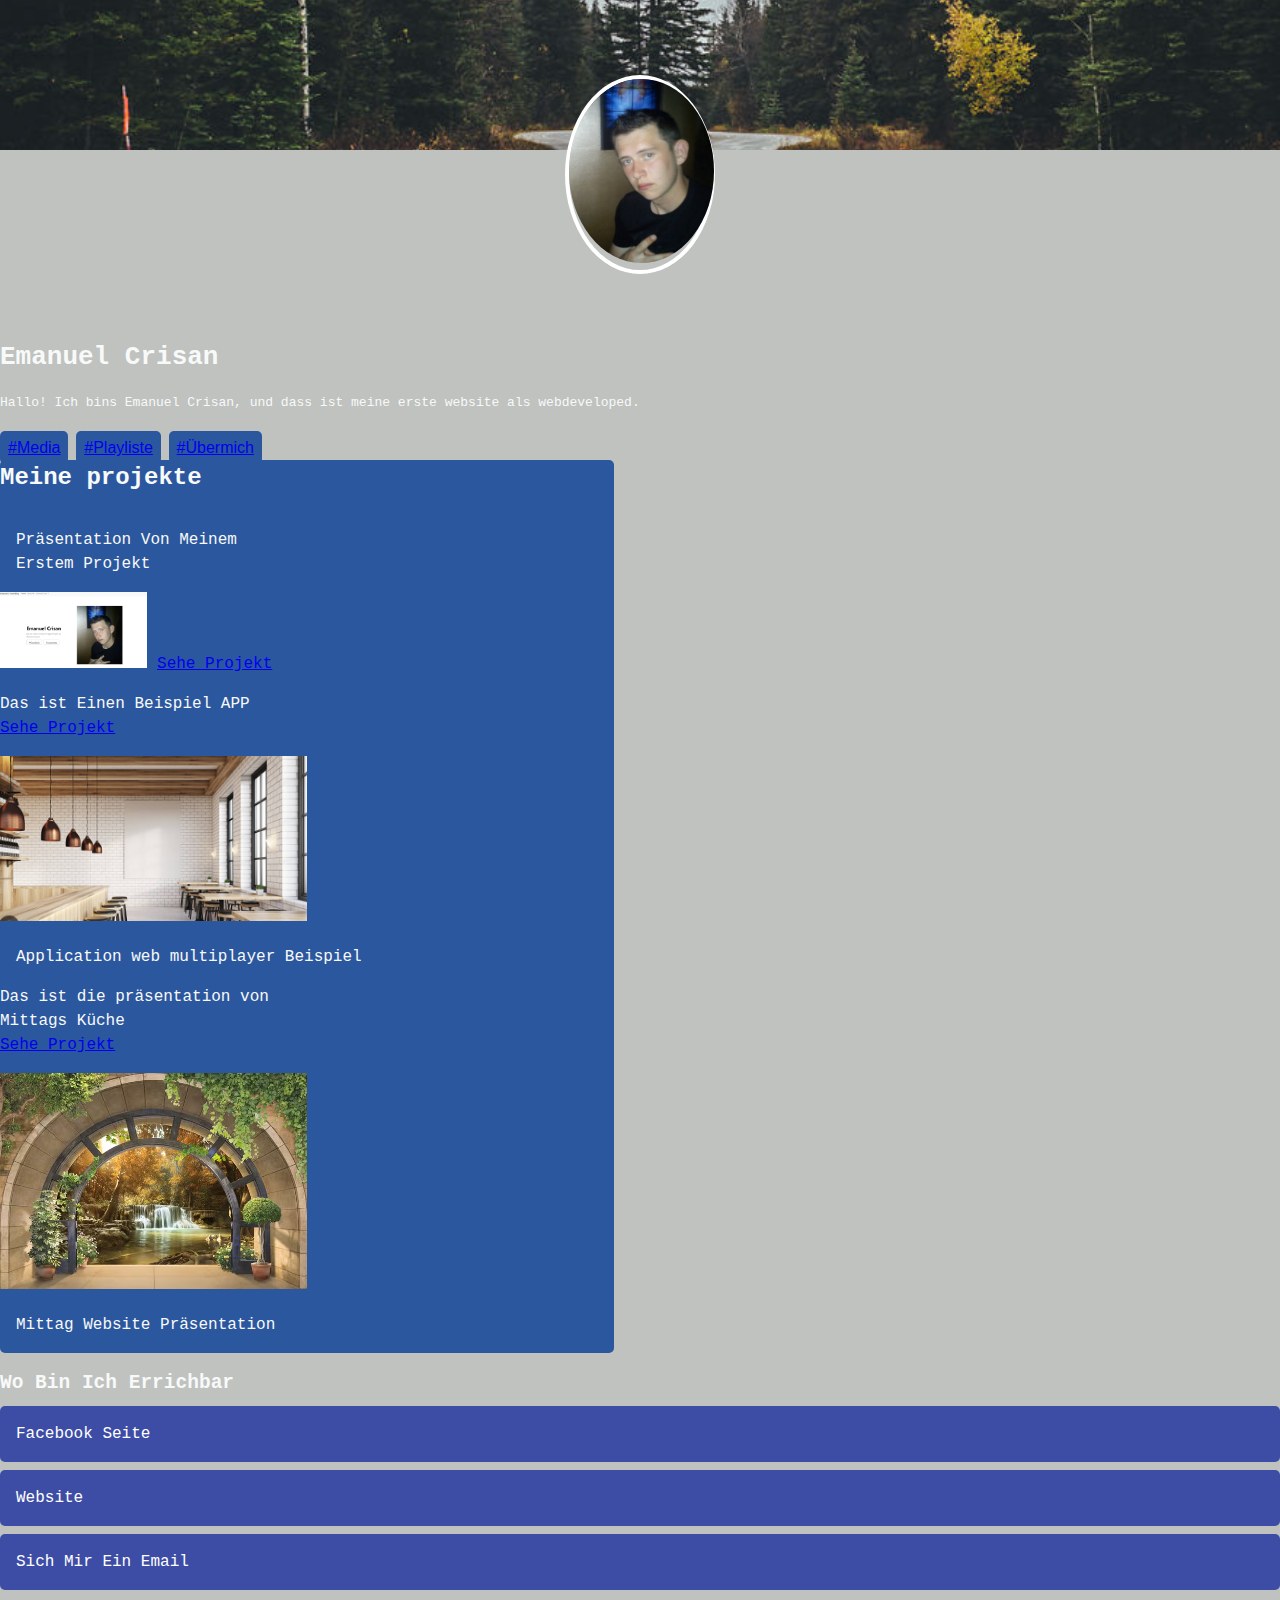
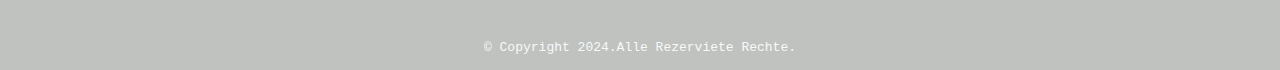
<file: index.html>
<!DOCTYPE html>
<html lang="de">
    <head>
        <meta charset="UTF-8">
        <meta name="viewport" cotent="width=device-width, initial">
        <title>Emanuel Crisan - Web Developer</title>
        <link rel="stylesheet" href="styles.css"> 
  </head>
  <body>
         <header></header>
          <main>
               <div class="page-container">
                    <!--Start Projekt Saction-->
                 <section class="profile">
                 <section class="profile-image">
                    <img src="./images/profile.jpg" alt="Meine Hintergrund Bild">
                 </div>
                 <div class ="profile-details">
                    <h1>Emanuel Crisan</h1> 
                    <p>Hallo! Ich bins  Emanuel Crisan,
                    und dass ist meine erste website als webdeveloped.
                    </p>  
                 </div>
                 <div class="tags">
                    <span><a href="#">#Media</a></span>
                    <span><a href="#">#Playliste</a></span>
                    <span><a href="#">#Übermich</a></span>
                    <background-color: #3d64a6;>
               </div>
                 </section>
                 <!--Ende Projekt Saction-->

                 <!--Start Projekt Saction-->

                 <!--Ende Projekt Saction-->
                 <section class="Projekt">
                    <h2 class="section-titel">
                         Meine projekte
                    </h2>
                   <div class="Projekt-conteiner">
                       <div class="Projekt"
                       <div class="projket detalies">
                         <link src="https://github.com/Emanuelo77/Emanuel-Reisefoto-blog.git" alt="Meine Anfangs Projekt".>
                            <p class="projekt-titel">Präsentation Von Meinem Erstem Projekt</p>
                           <img src="./images/Travelporjekt.jpg.png">  
                          <a href="#" target="_blank" class="btn-outline">
                                Sehe Projekt
                         </a>
                         </div>
                      
                    </div>
                    <div class="Projekt"
                    <div class="projket detalies">
                      <p>Das ist Einen Beispiel APP</p>
                      <a href="#" target="_blank" class="btn-outline">
                           Sehe Projekt
                      </a>
                      </div>
                    <img src="./images/Küche2.png" alt="APP Beispiel".>
                    <p class="projekt-titel">Application web multiplayer  Beispiel</p>
                 </div>
                 <div class="Projekt"
                    <div class="projket detalies">
                      <p>Das ist die präsentation von Mittags Küche</p>
                      <a href="#" target="_blank" class="btn-outline">
                           Sehe Projekt
                      </a>
                      </div>
                    <img src="./images/mittag.jpg" alt="Präsentation Mittag Website".>
                    <p class="projekt-titel">Mittag Website Präsentation</p>
                   </div>
               </div>
               </section>
               <!--Ende Section Projekt-->

                <!--Start Contact Section-->
                <section class="Contact">
                    <h2 class="section-title">
                         Wo Bin Ich Errichbar
                    </h2>
                    <ul class="Profile-Links">
                         <li>
                             <a href="#" targer="_blank">
                               Facebook Seite
                             </a> 
                         </li>
                         <li>
                              <a href="#" targer="_blank">
                                Website
                              </a> 
                          </li>
                          <li>
                              <a href="mailto:emanuelcrisan778@gmail.com" targer="_blank">
                                Sich Mir Ein Email
                              </a> 
                          </li>
                    </ul>
                </section>

                <!--Ende Contact Section-->
                
                </div>
                </main>
                <footer> 
                    &copy; Copyright 2024.Alle Rezerviete Rechte. 
                </footer>
            </body>
           </html>
</file>
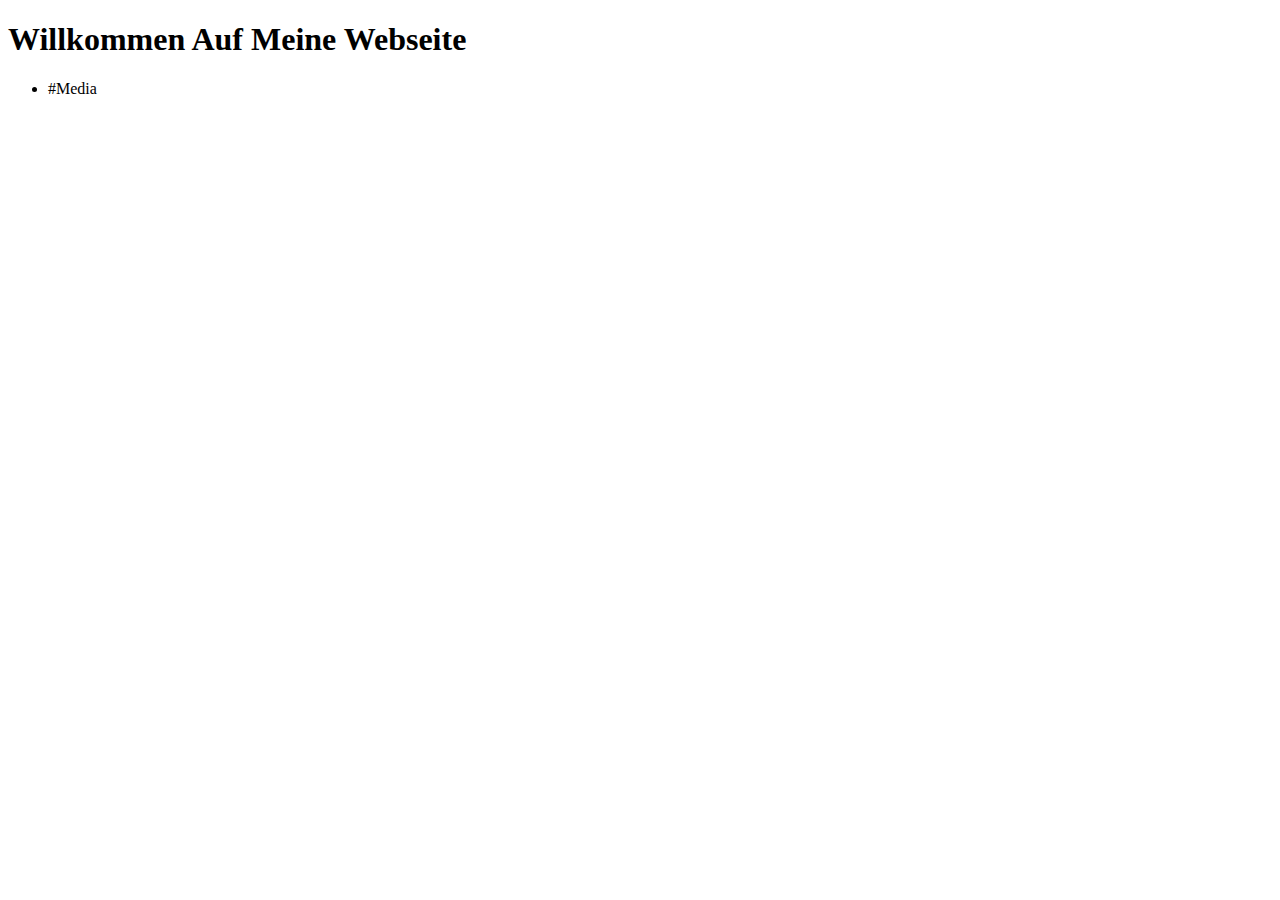
<file: #Media.html>
<!DOCTYPE html>
<html lang="de">
    <header>
        <h1>Willkommen Auf Meine Webseite</h1>
        <nav>
             <ul>
                <li><a herf="#Media.html">#Media</a></li>
               
             </ul>


  <body>
</file>
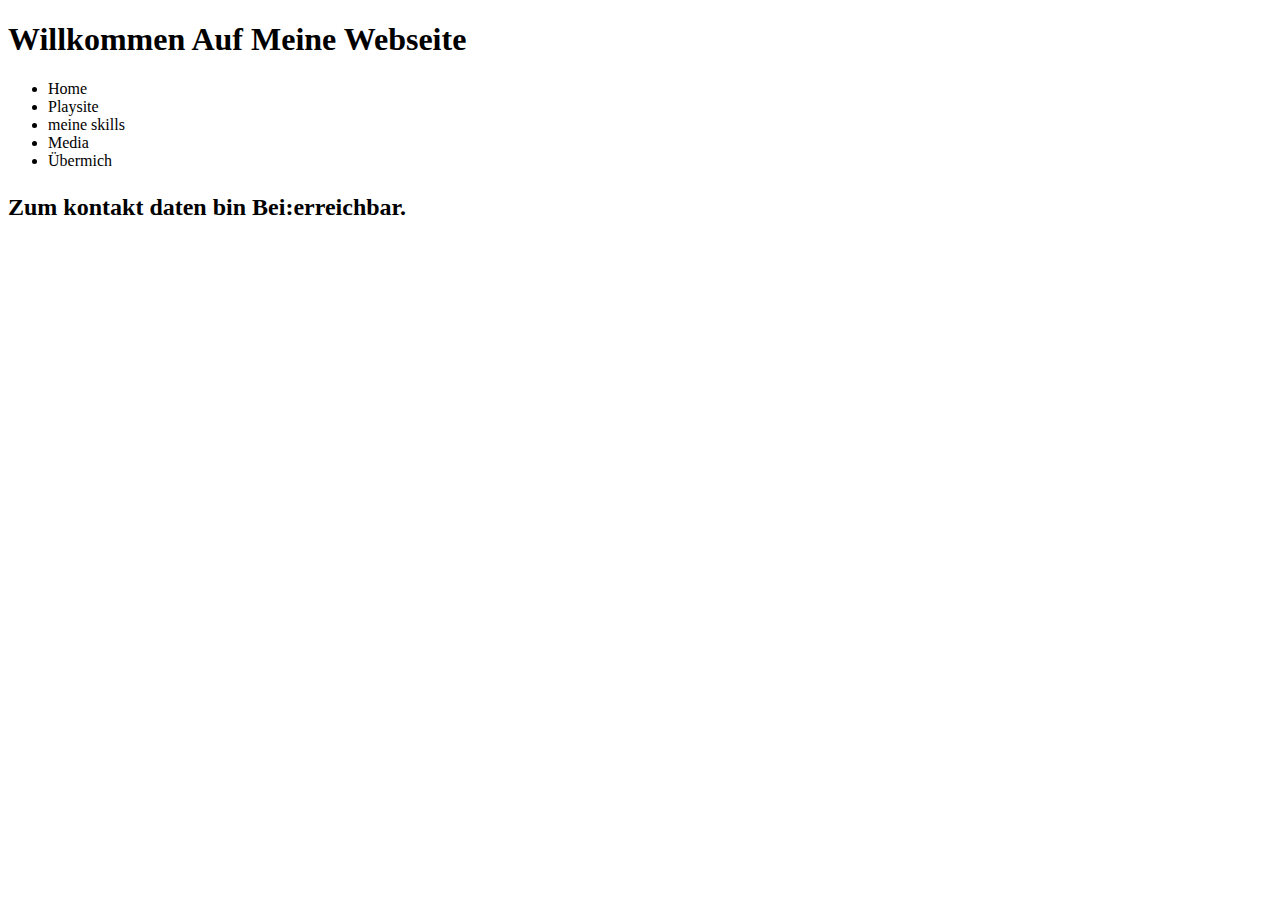
<file: Media.html>
<!DOCTYPE html>
<html lang="de">
    <head>
        <meta charset="UTF-8">
        <title>Meine Webseit</title>
  </head>
  <body>
         <header>
            <h1>Willkommen Auf Meine Webseite</h1>
            <nav>
                 <ul>
                    <li><a herf="index.html">Home</a></li>
                    <li><a herf="Playsite.html">Playsite</a></li>
                    <li><a herf="meine skills.html">meine skills</a></li>
                    <li><a herf="Media.html">Media</a></li>
                    <li><a herf="Übermich.html">Übermich</a></li>
                 </ul>
            </nav>
         </header>
         <h2></p>      

     <footer>
          <p>Zum kontakt daten bin Bei:<a href="Emanuelcrisan778@gmail.com"></a></a>erreichbar.</p>
     </footer>
   
    </body>
    </html>
</file>
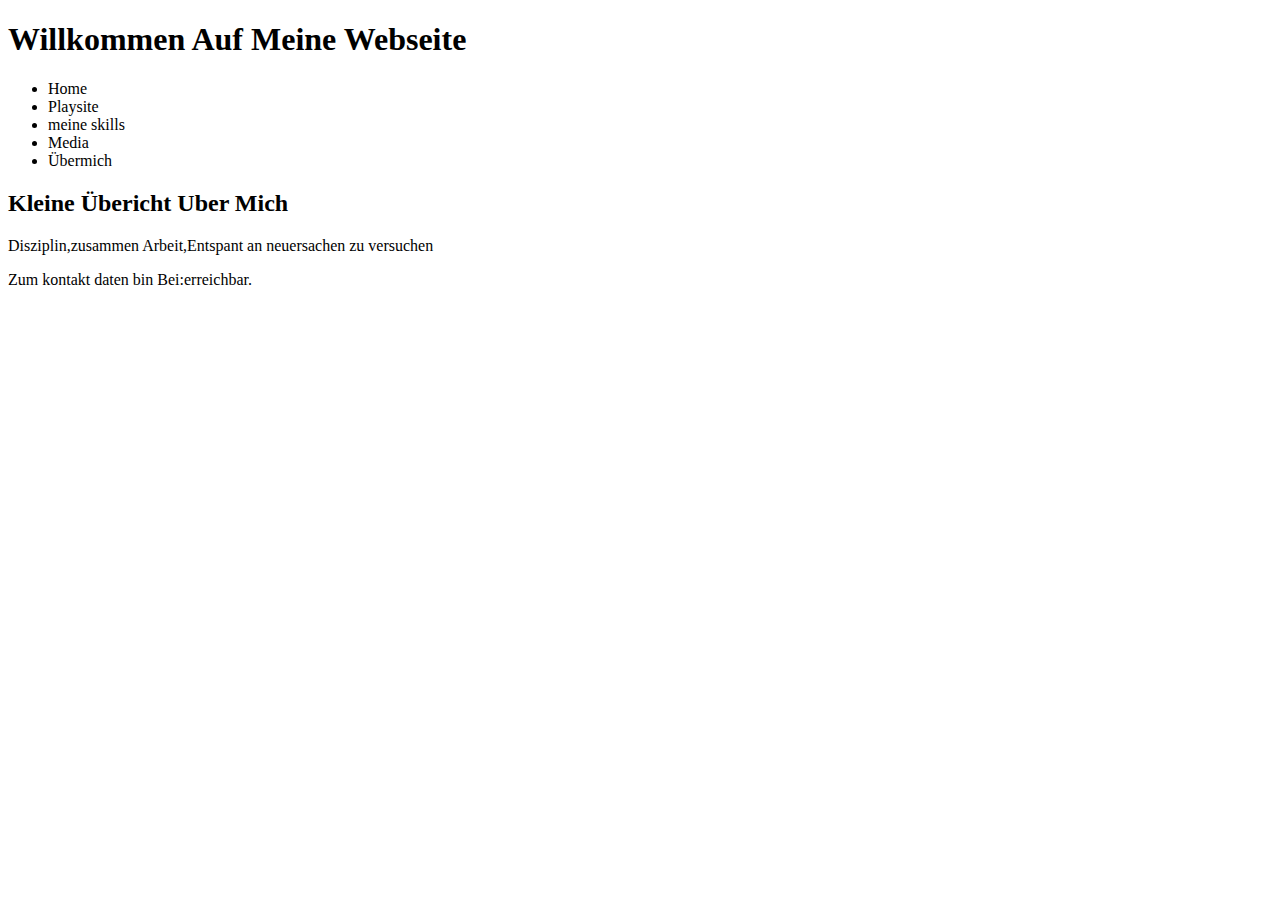
<file: meine skills.html>
<!DOCTYPE html>
<html lang="de">
    <head>
        <meta charset="UTF-8">
        <title>Meine Webseit</title>
  </head>
  <body>
         <header>
            <h1>Willkommen Auf Meine Webseite</h1>
            <nav>
                 <ul>
                    <li><a herf="index.html">Home</a></li>
                    <li><a herf="Playsite.html">Playsite</a></li>
                    <li><a herf="meine skills.html">meine skills</a></li>
                    <li><a herf="Media.html">Media</a></li>
                    <li><a herf="Übermich.html">Übermich</a></li>
                 </ul>
            </nav>
         </header>
         <section id="meine skills">
            <h2>Kleine Übericht Uber Mich</h2>
            <p>Disziplin,zusammen Arbeit,Entspant an neuersachen zu versuchen</p>

     <footer>
        <section id="meine skills">
            <p>Zum kontakt daten bin Bei:<a href="Emanuelcrisan778@gmail.com"></a></a>erreichbar.</p>
     </footer>
   
    </body>
    </html>
</file>
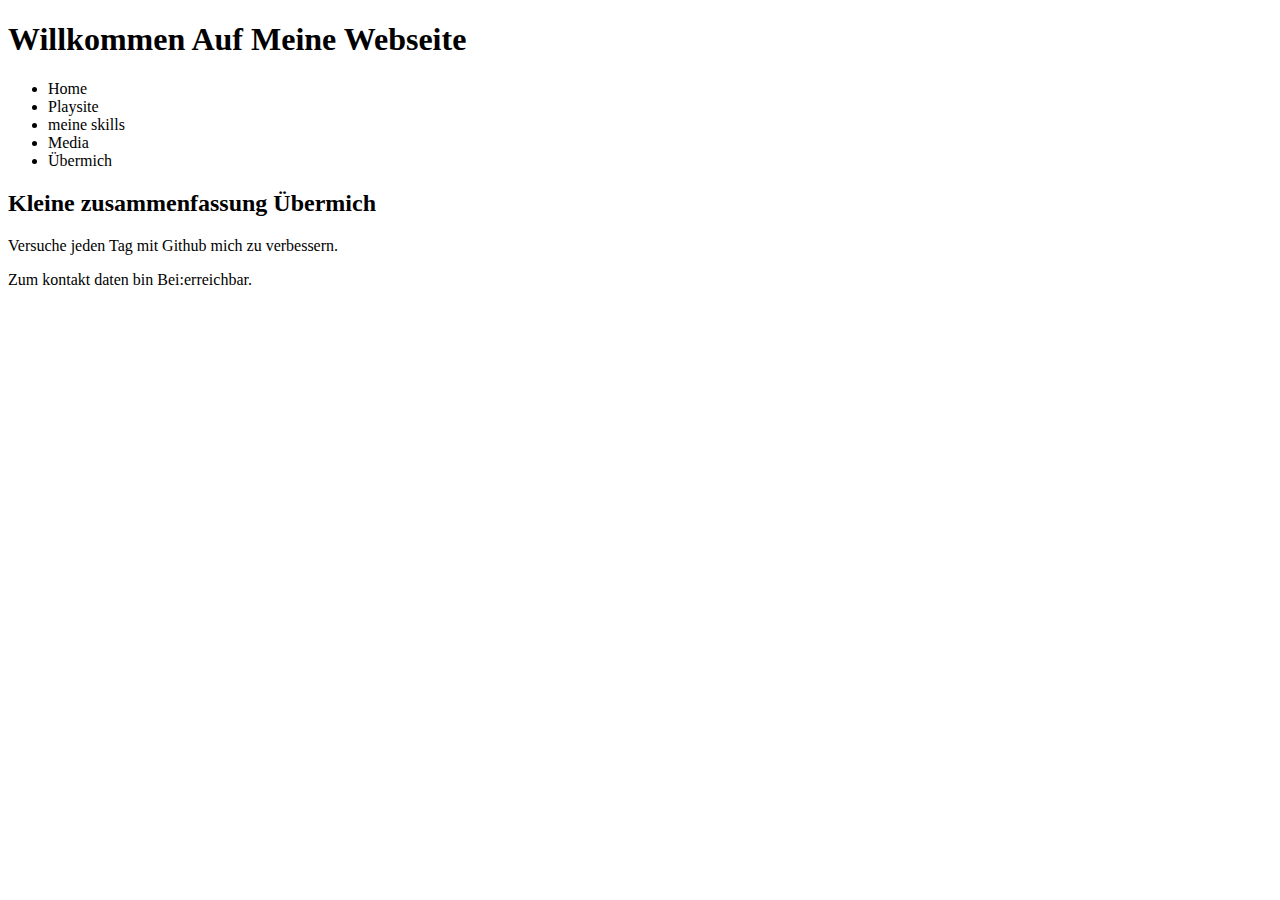
<file: Über mich.html>
<!DOCTYPE html>
<html lang="de">
    <head>
        <meta charset="UTF-8">
        <title>Meine Webseit</title>
  </head>
  <body>
         <header>
            <h1>Willkommen Auf Meine Webseite</h1>
            <nav>
                 <ul>
                    <li><a herf="index.html">Home</a></li>
                    <li><a herf="Playsite.html">Playsite</a></li>
                    <li><a herf="meine skills.html">meine skills</a></li>
                    <li><a herf="Media.html">Media</a></li>
                    <li><a herf="Übermich.html">Übermich</a></li>
                 </ul>
            </nav>
         </header>
         <h2>Kleine zusammenfassung Übermich</h2>
         <p>Versuche jeden Tag mit Github mich zu verbessern.</p>

     <footer>
          <p>Zum kontakt daten bin Bei:<a href="Emanuelcrisan778@gmail.com"></a></a>erreichbar.</p>
     </footer>
   
    </body>
    </html>
</file>
<file: styles.css>
* {
    margin: 0;
    padding: 0;
    box-sizing: border-box;
}

body{
    font-family: monospace;
    line-height:1.5;
    height: 30px;
    background-size: 38cm;

   
    color:#f8f9f9;;
      
    background-color: #adb1acc6;
    
}

.page-conteiner{
    width: 480px;
    max-width: 100%;
    padding: 16px;
    margin: 0 auto;

}

.page-conteiner .tags li a:hover{
    background-color: #2b579e;
}
section{
    margin-bottom: 32px;

}
section .section-titel{
    font-size: 1,5rem;
    margin-bottom: 16px;
}
header {
    background-image: url('./images/nature.jpg');
    height: 150px;
    background-position: center center;
    background-size: cover;
}
.profile{
    text-align: center;
    margin-top: -75px;
}
.profile-image{
    width: 150px;
    height: 150x;
    border: solid 4px #fff;
    border-radius: 50%;
    display: inline-block;
}
.profile-image img{
    max-width: 102%;
    border-radius: 50%;
}
.profile-details{
    font: size 16px; ;
    margin: 24px 0;
}
.profile-details h1{
    font: size 32px; ;
    margin-bottom: 16px;
}

.tags span{
    font: size 14px; 
    background-color:#2b579e;
   font-family: Impact, Haettenschweiler, 'Arial Narrow Bold', sans-serif;
    font-size: 1rem;
    text-decoration: none;
    color: #fff;
    padding:8px;
    border-radius: 5px;
}
.tags span li a{
    font: size 14px; 
    background-color:#2b579e;
    color: #fff;
    padding:8px;
    border-radius: 5px;
}
.tags span li a:hover{
    background-color: #9e2b48;
    color: aliceblue;
}
.Projekt{
    font-size: 1rem;
    background-color:#2b579e;
    border-radius: 5px;
    margin-bottom: 16px;
    position: relative;
    overflow: hidden ;
}
.Projekt img{
    background-image: url('./images/Küche.jpg');
    max-width:50%;
}
.Projekt .projekt-titel {
    padding: 16px
}
.projket-detalies {
    display: none;
    background-color:#3d64a6;
    position: absolute;
    top: 0;
    right: 0;
    bottom: 0;
    left: 0;
    padding: 16px;
}
.profile-details .btn-outline{
    text-align: center;
    text-decoration: none;
    color: #fff;
    padding: 8px;
    border: solid 2px #fff;
    border-radius: 5px;
    position:absolute;
    left: 16px;
    right: 16px;
    bottom: 16px; 
}
.projket-detalies .btn-outline:hover{
     color: #3da63d;
     background-color:#fff;
}

.projekt:hover .projket-detalies {
    display: block;
}
.Profile-Links{
    list-style: none;
}
.Profile-Links li a {
    font-size: 1rem;
    text-decoration: none;
    color:#ffff;
    background-color: #3d4da6;
    padding: 16px;
    display: block;
    margin: 8px 0;
    border-radius: 5px;
}
.Profile-Links li a:hover{
    background-color: #2b579e;
}
footer{
    font: size 16px;
    text-align: center;
    padding: 16px 0; 
}
@media screen and (min-width: 768px) {

    .Projekt{
        overflow: hidden;
    }

    .Projekt{
        width: 48%;
    }

    .Projekt:nth-child(2n + 1) {
        float: left;
        margin-right: 4%;
    }
}
</file>
